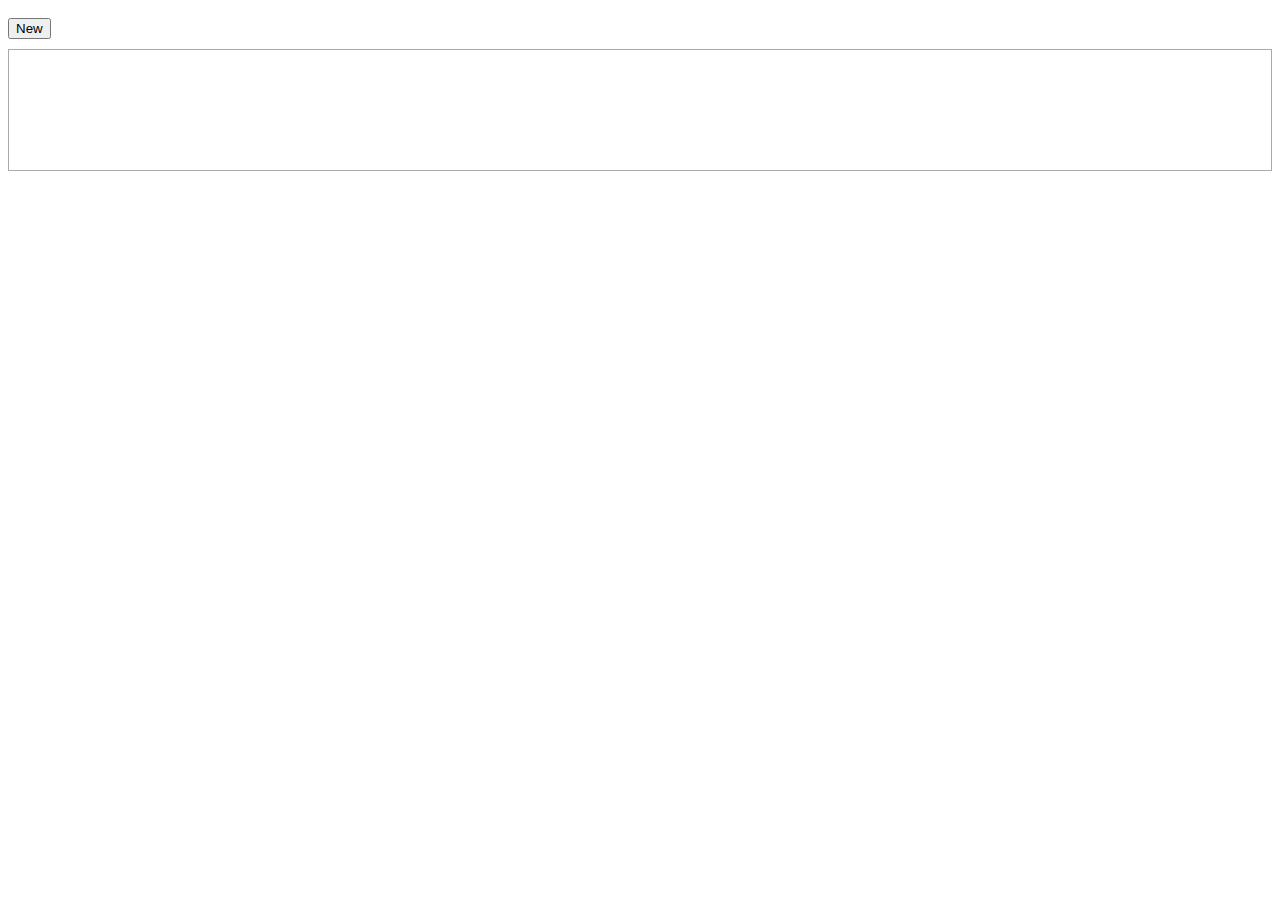
<file: cell03/ex03/index.html>
<!doctype html>
<html lang="en">
<head>
  <meta charset="utf-8">
  <title>To do or not to do</title>
  <style>
    #ft_list { border:1px solid #aaa; padding:10px; min-height:100px; margin-top:10px; }
    #ft_list > div { background:#f0f0f0; margin:5px 0; padding:5px; cursor:pointer; }
    button { margin-top:10px; }
  </style>
</head>
<body>
  <button id="newBtn">New</button>
  <div id="ft_list"></div>

  <script src="todo.js"></script>
</body>
</html>
</file>
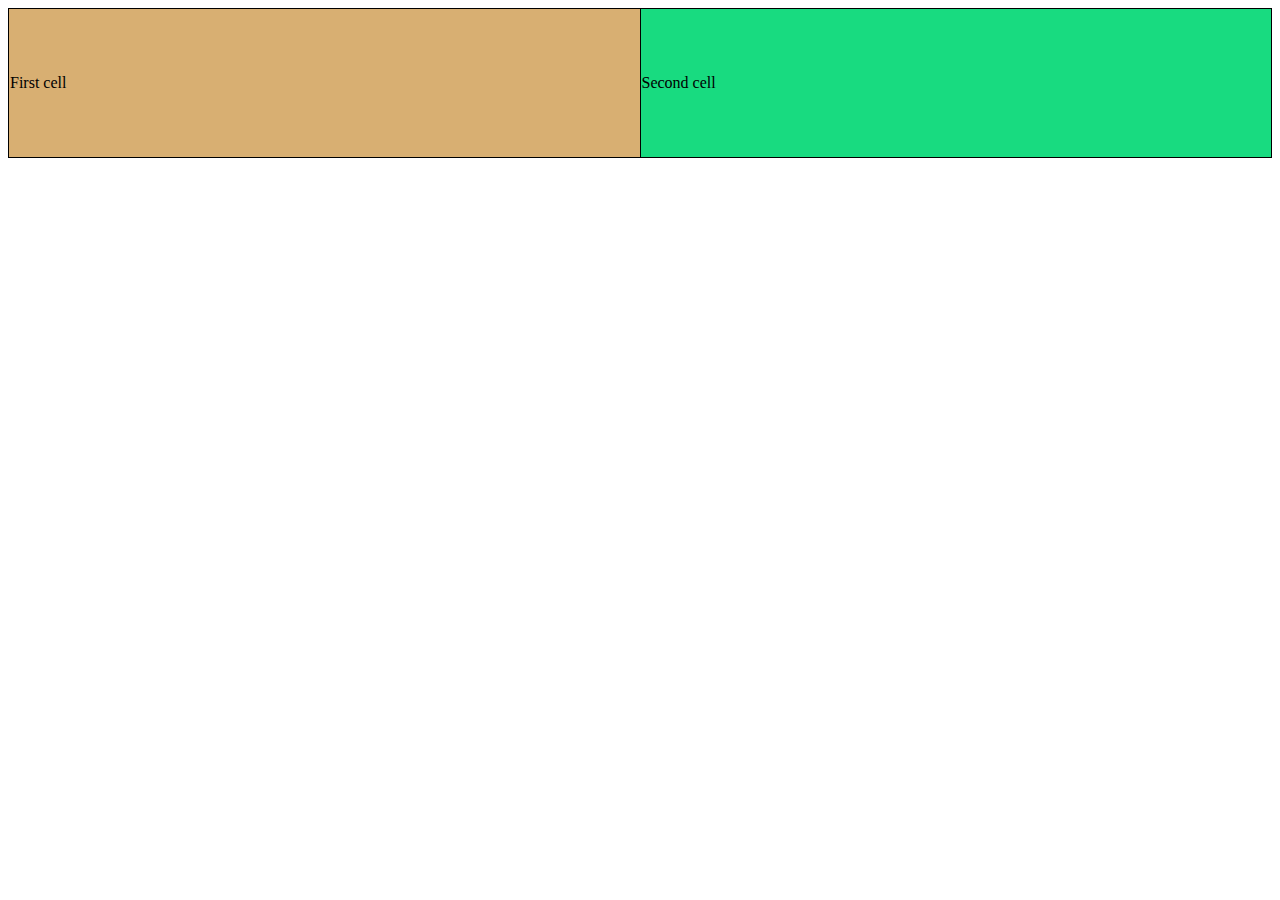
<file: cell01/ex05/tab.html>
<!DOCTYPE html>
<html lang="en">
<head>
    <meta charset="UTF-8">
    <meta name="viewport" content="width=device-width, initial-scale=1.0">
    <title>Document</title>
</head>
<style>
        table{
            table-layout: fixed;
            width: 100%;
            height: 150px;
            border: 1px solid black;
            border-collapse: collapse;
        }
        td{
            border: 1px solid black;
        }
    </style>
<body>
    <table>
        <tr>
            <td style="background-color:rgb(216, 175, 114) ;">First cell</td>
            <td style="background-color:rgb(24, 219, 128) ;">Second cell</td>
        </tr>
    </table>
    
</body>
</html>
</file>
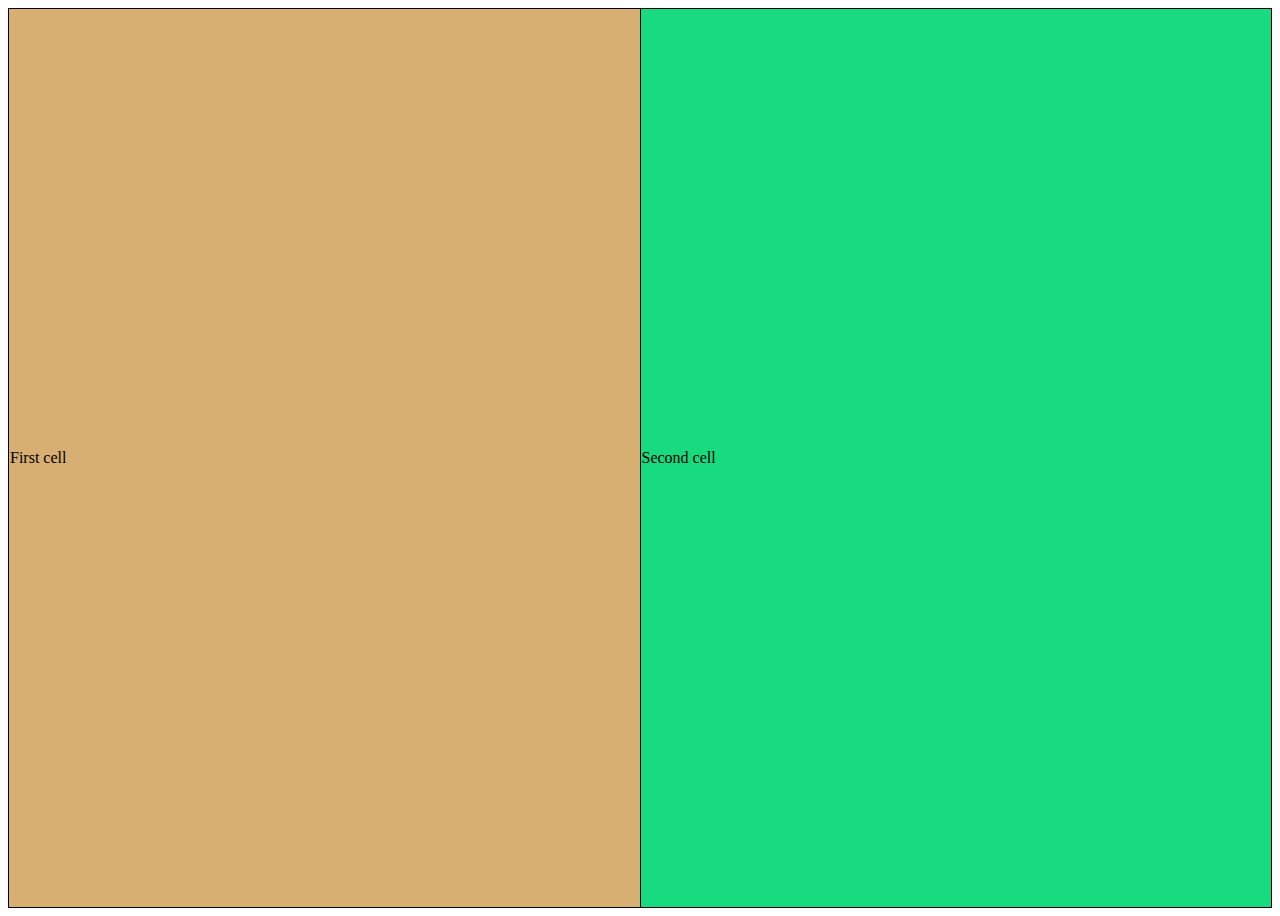
<file: cell01/ex06/responsive.html>
<html lang="en">
<head>
    <meta charset="UTF-8">
    <meta name="viewport" content="width=device-width, initial-scale=1.0">
    <title>Document</title>
</head>
<style>
        table{
            table-layout: fixed;
            width: 100%;
            height: 100vh;
            border: 1px solid black;
            border-collapse: collapse;
        }
        td{
            border: 1px solid black;
        }
    </style>
<body>
    <table>
        <tr>
            <td style="background-color:rgb(216, 175, 114) ;">First cell</td>
            <td style="background-color:rgb(24, 219, 128) ;">Second cell</td>
        </tr>
    </table>
    
</body>
</html>
</file>
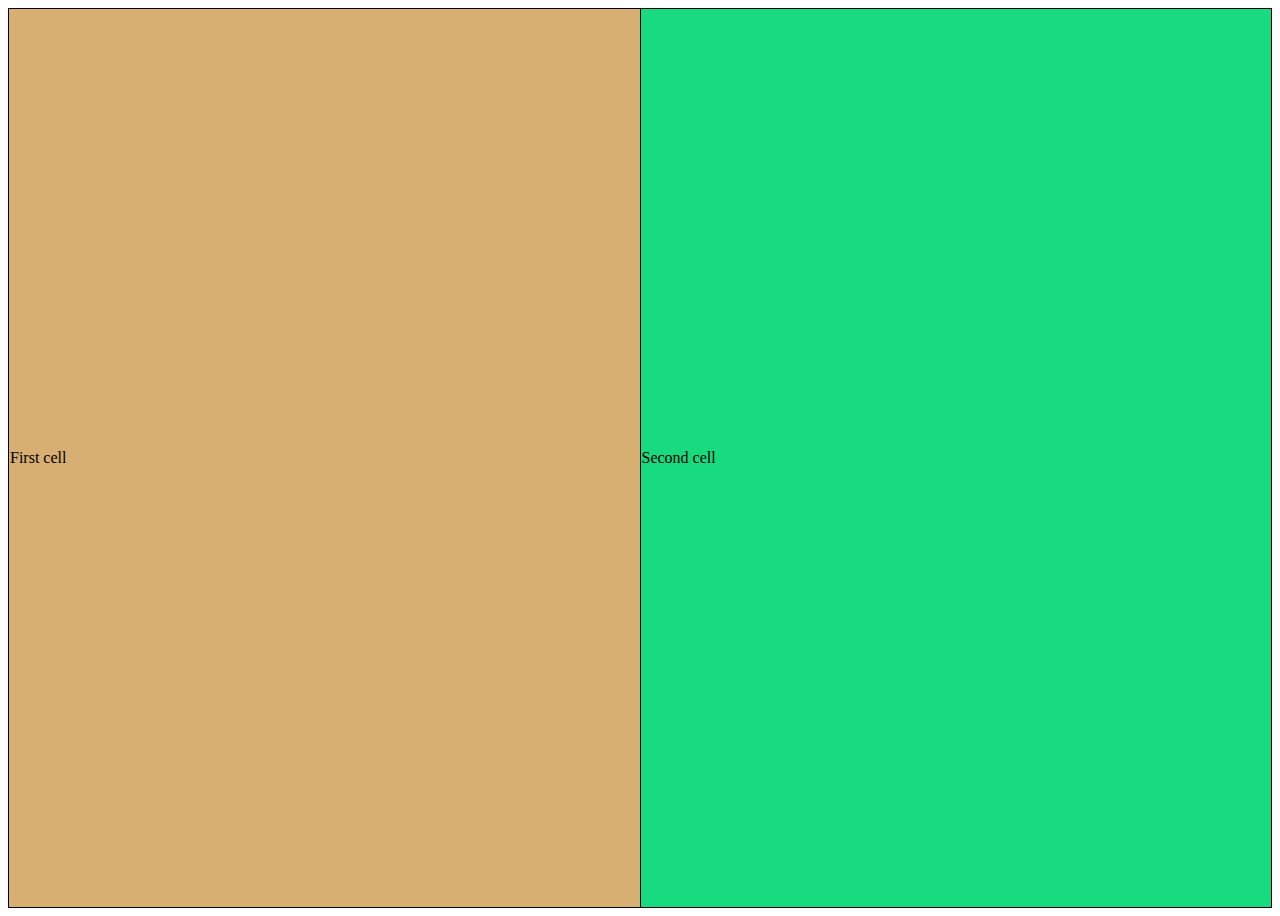
<file: cell02/ex00/responsive.html>
<!DOCTYPE html>
<html lang="en">
<head>
    <meta charset="UTF-8">
    <meta http-equiv="X-UA-Compatible" content="IE=edge">
    <meta name="viewport" content="width=device-width, initial-scale=1.0">
    <title>Document</title>

    <link rel="stylesheet" href="responsive.css">
    
</head>
<body>
    <table>
        <tr>
            <td style="background-color:rgb(216, 175, 114) ;">First cell</td>
            <td style="background-color:rgb(24, 219, 128) ;">Second cell</td>
        </tr>
    </table>
    </body>
</html>
</file>
<file: cell02/ex00/responsive.css>
table{
    table-layout: fixed;
    width: 100%;
    height: 100vh;
    border: 1px solid black;
    border-collapse: collapse;
}
td{
    border: 1px solid black;
}
</file>
